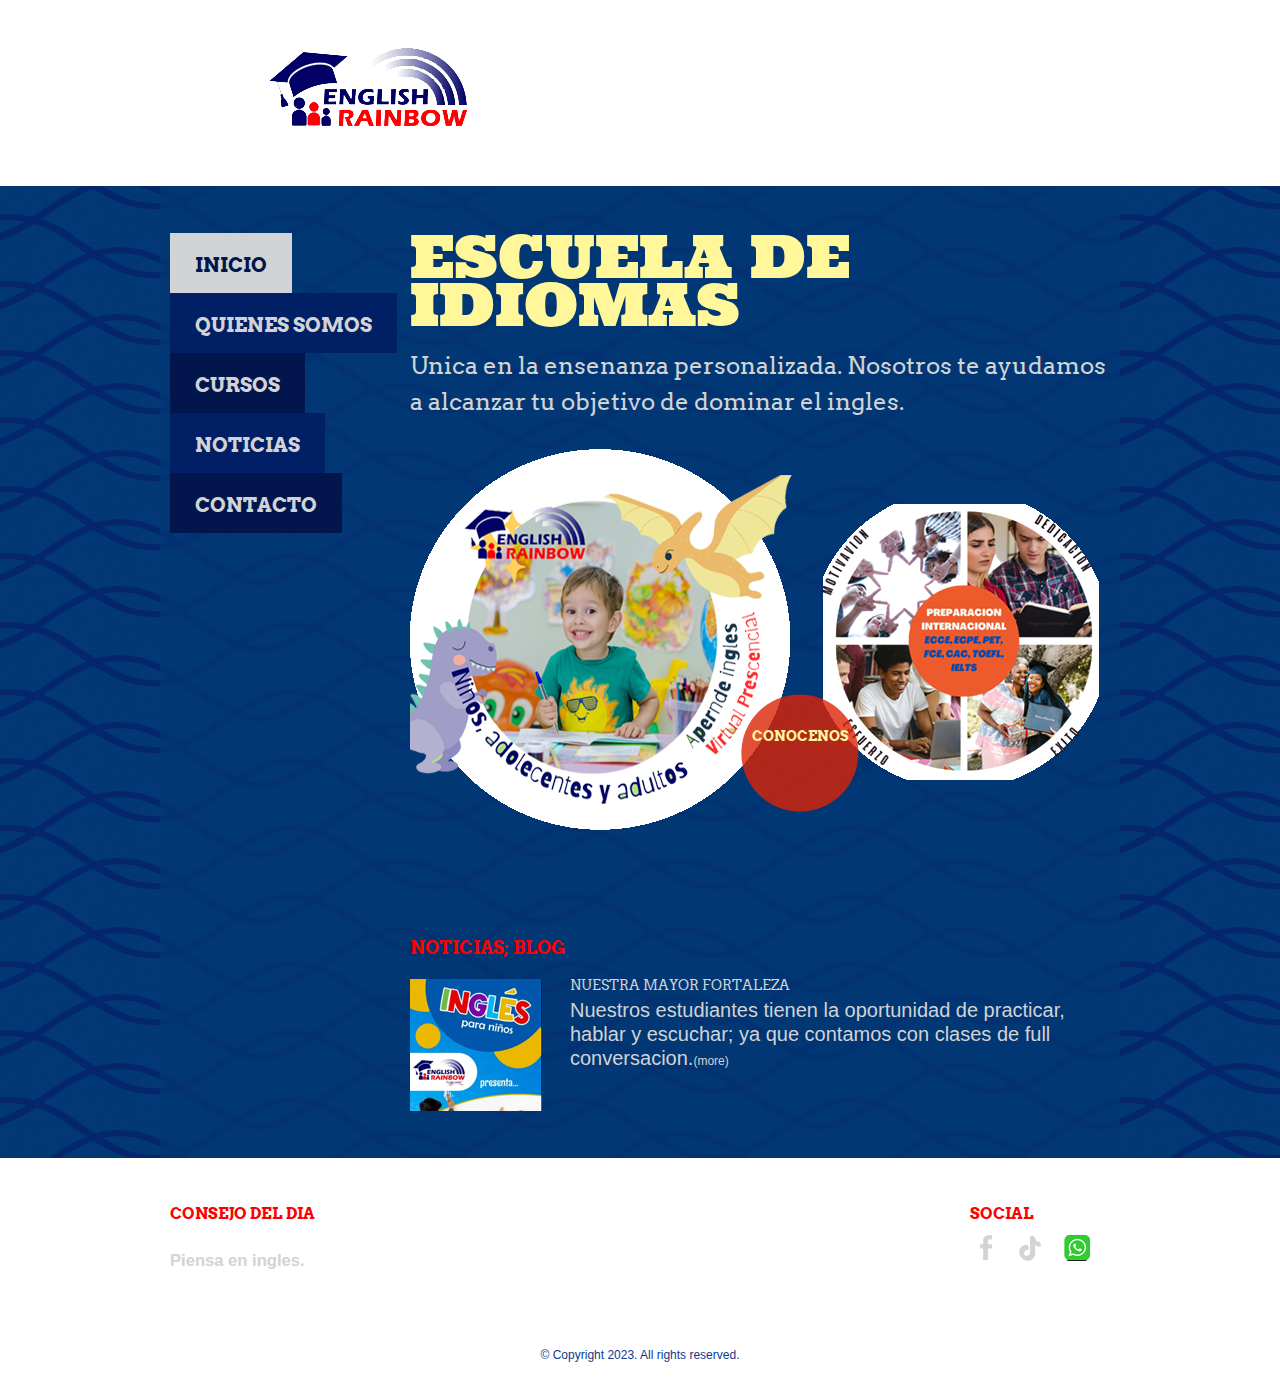
<file: index.html>
<!DOCTYPE html>
<!-- Website template by freewebsitetemplates.com -->
<html>
<head>
	<meta charset="UTF-8">
	<title>RAINBOWN ACADEMY</title>
	<link rel="stylesheet" type="text/css" href="css/style.css">
</head>
<body>
	<div id="header">
		<a href="index.html"><img src="images/logo.png" alt="Logo"></a>
	</div>
	<div id="body">
		<div>
			<ul id="navigation">
				<li class="current">
					<a href="index.html" class="link1">INICIO</a>
				</li>
				<li>
					<a href="QUIENES SOMOS.html" class="link2">QUIENES SOMOS</a>
				</li>
				<li>
					<a href="curso.html" class="link1">CURSOS</a>
				</li>
				<li>
					<a href="noticias.html" class="link2">NOTICIAS</a>
				</li>
				<li>
					<a href="CONTACTO.html" class="link1">CONTACTO</a>
				</li>
			</ul>
			<div id="home">
				<h1><span>Escuela de idiomas</span></h1>
				<h2>Unica en la ensenanza personalizada.
					
					 Nosotros te ayudamos a alcanzar tu objetivo de dominar el ingles.</h2>
				<div class="section">
					<a href="QUIENES SOMOS.html">conocenos<span> </span></a>
				</div>
				<div class="news">
					<h3>NOTICIAS; Blog</h3>
					<a href="NOTICIAS.html" class="figure"><img src="images/surfing2.png" alt="Image"></a>
					<div>
						<h4><a href="NOTICIAS.html">Nuestra mayor fortaleza</a></h4>
						<p>
							Nuestros estudiantes tienen la oportunidad de practicar, hablar y escuchar; ya que contamos con clases de full conversacion.<a href="NOTICIAS.html" class="more">(more)</a>
						</p>
					</div>
				</div>
			</div>
		</div>
	</div>
	<div id="footer">
		<div>
			<div id="newsletter">
				<h3>Consejo del dia</h3>
				<h5>Piensa en ingles.</h5>
			</div>
			<div id="connect">
				<h3>Social</h3>
				<a href="http://facebok.com/englishrainbowcusco" id="facebook" target="_blank">Facebook</a>
				<a href="http://intagram.com/english_rainbow_escuelaidiomas/" id="twitter" target="_blank">Twitter</a>
				<a href="https://web.whatsapp.com/" id="googleplus" target="_blank">Google&#43;</a>
			</div>
		</div>
		<p>
			&copy; Copyright 2023. All rights reserved.
		</p>
	</div>
</body>
</html>
</file>
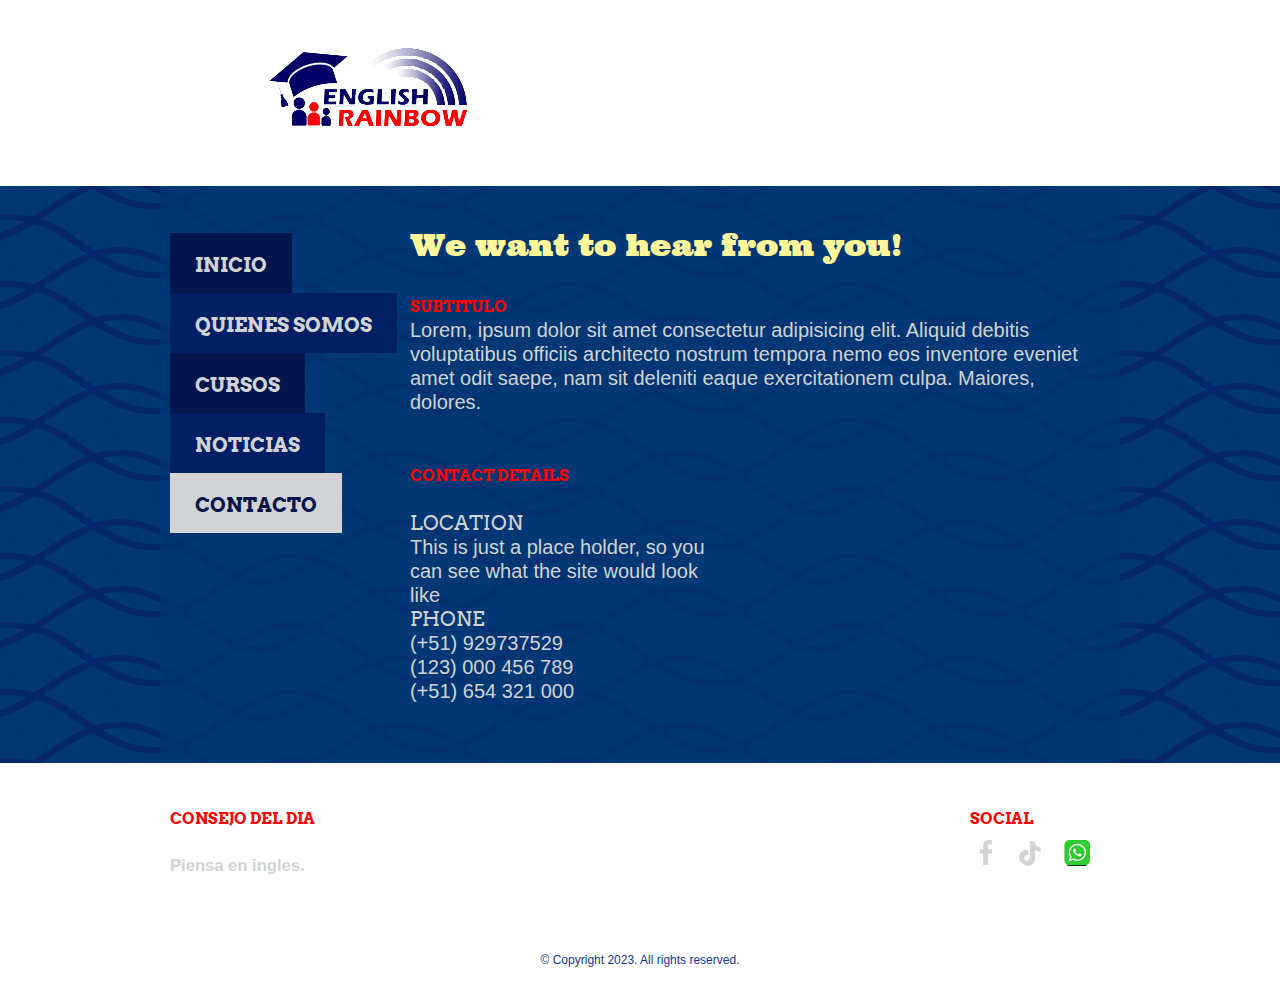
<file: CONTACTO.html>
<!DOCTYPE html>
<!-- Website template by freewebsitetemplates.com -->
<html>
<head>
	<meta charset="UTF-8">
	<title>Contact - Tourism Surfing Web Template</title>
	<link rel="stylesheet" type="text/css" href="css/style.css">
</head>
<body>
	<div id="header">
		<a href="index.html"><img src="images/logo.png" alt="Logo"></a>
	</div>
	<div id="body">
		<div>
			<ul id="navigation">
				<li>
					<a href="index.html" class="link1">INICIO</a>
				</li>
				<li>
					<a href="QUIENES SOMOS.html" class="link2">QUIENES SOMOS</a>
				</li>
				<li>
					<a href="curso.html" class="link1">CURSOS</a>
				</li>
				<li>
					<a href="noticias.html" class="link2">NOTICIAS</a>
				</li>
				<li class="current">
					<a href="CONTACTO.html" class="link1">CONTACTO</a>
				</li>
			</ul>
			<div id="contact">
				<h2>We want to hear from you!</h2>
				<h3>Subtitulo</h3>
				<p>
					Lorem, ipsum dolor sit amet consectetur adipisicing elit. Aliquid debitis voluptatibus officiis architecto nostrum tempora nemo eos inventore eveniet amet odit saepe, nam sit deleniti eaque exercitationem culpa. Maiores, dolores.
				</p>
				<div>
					<div>
						<h3>Contact Details</h3>
						<ul>
							<li>
								<span>Location</span>
								<p>
									This is just a place holder, so you can see what the site would look like
								</p>
							
								<span>Phone</span>
								<p>
									(+51) 929737529
								</p>
								<p>
									(123) 000 456 789
								</p>
								<p>
									(+51) 654 321 000
								</p>
							</li>
						</ul>
					</div class="contact-in">
						<div class="contact-map">
							
						</div>
				</div>
			</div>
		</div>
	</div>
	<div id="footer">
		<div>
			<div id="newsletter">
				<h3>Consejo del dia</h3>
				<h5>Piensa en ingles.</h5>					
			</div>
			<div id="connect">
				<h3>Social</h3>
				<a href="http://facebok.com/englishrainbowcusco" id="facebook" target="_blank">Facebook</a>
				<a href="http://intagram.com/english_rainbow_escuelaidiomas/" id="twitter" target="_blank">Twitter</a>
				<a href="https://web.whatsapp.com/" id="googleplus" target="_blank">Google&#43;</a>
			</div>
		</div>
		<p>
			&copy; Copyright 2023. All rights reserved.
		</p>
	</div>
</body>
</html>
</file>
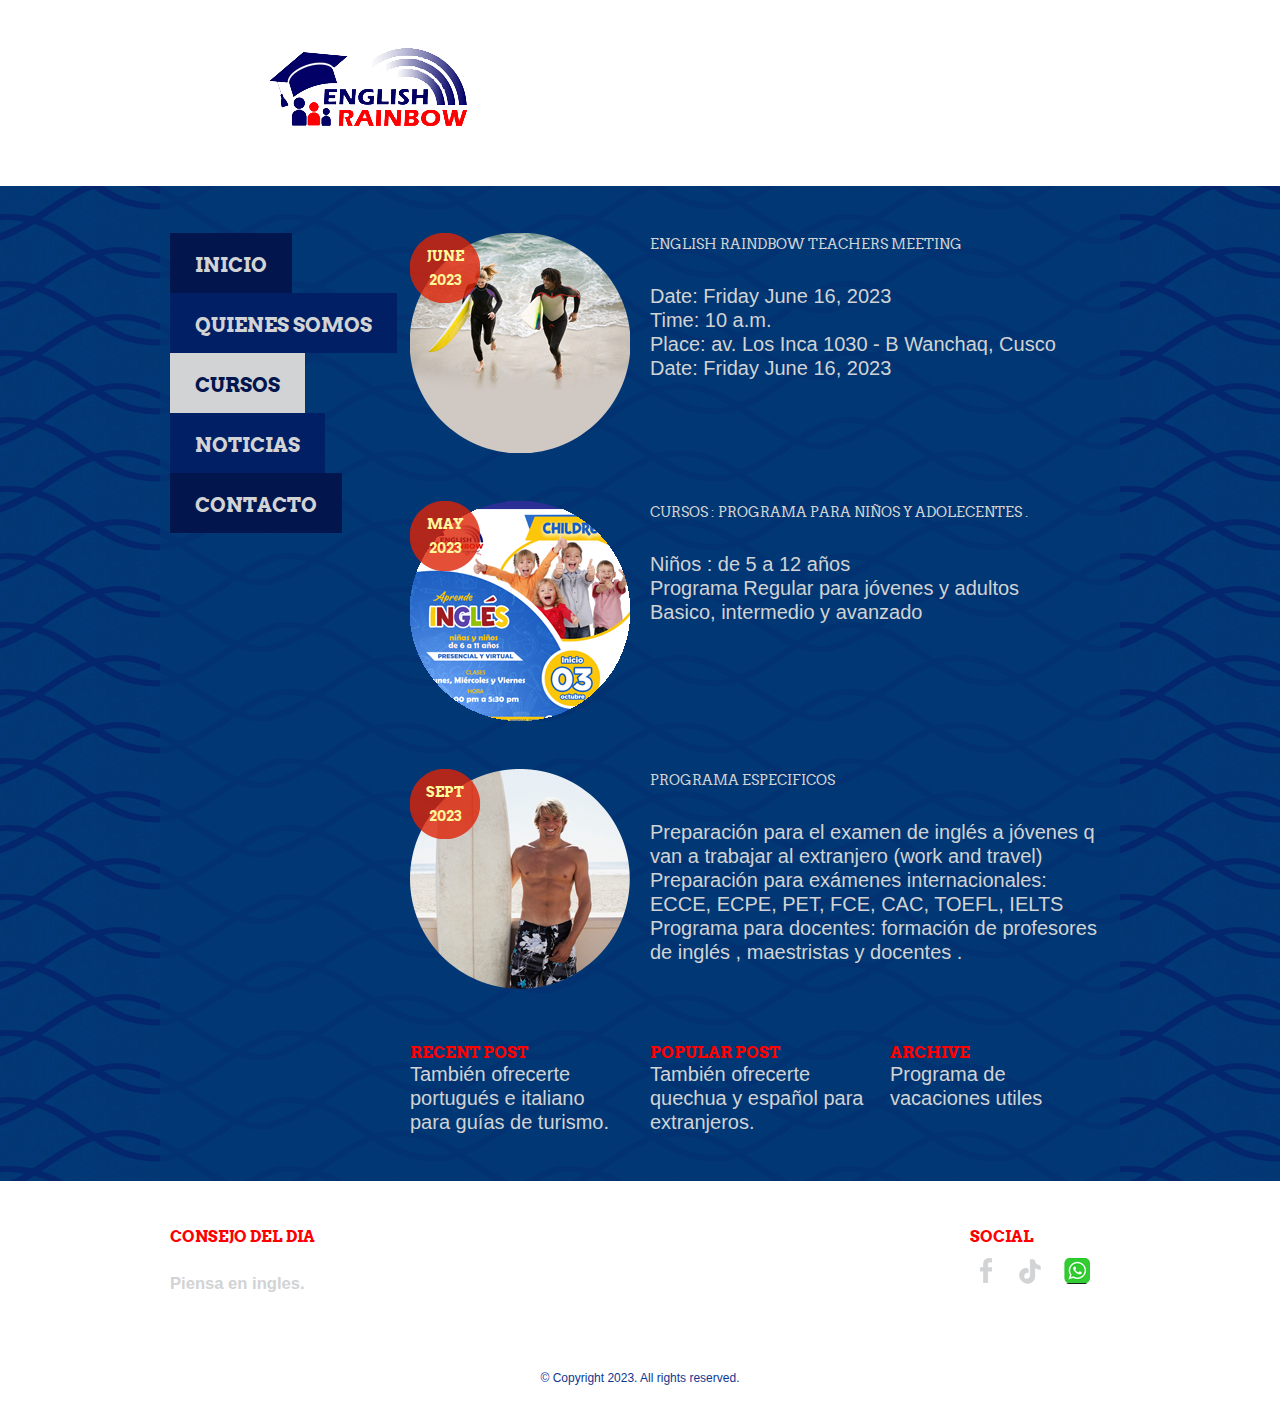
<file: curso.html>
<!DOCTYPE html>
<!-- Website template by freewebsitetemplates.com -->
<html>
<head>
	<meta charset="UTF-8">
	<title>CURSOS+ - English Rainbow</title>
	<link rel="stylesheet" type="text/css" href="css/style.css">
</head>
<body>
	<div id="header">
		<a href="index.html"><img src="images/logo.png" alt="Logo"></a>
	</div>
	<div id="body">
		<div>
			<ul id="navigation">
				<li >
					<a href="index.html" class="link1">INICIO</a>
				</li>
				<li>
					<a href="QUIENES SOMOS.html" class="link2">QUIENES SOMOS</a>
				</li>
				<li class="current">
					<a href="curso.html" class="link1">CURSOS</a>
				</li>
				<li>
					<a href="noticias.html" class="link2">NOTICIAS</a>
				</li>
				<li>
					<a href="CONTACTO.html" class="link1">CONTACTO</a>
				</li>
			</ul>
			<div id="newsblog">
				<ul>
					<li>
						<div>
							<span>June 2023</span> <a href="NOTICIAS.html"><img src="images/surfing5.png" alt="Image"></a>
						</div>
						<div>
							<h2><a href="NOTICIAS.html">English Raindbow Teachers meeting</a></h2>
							<p>
								Date: Friday June 16, 2023
							</p>
							<p>
								Time: 10 a.m.
							</p>
							<p>
								Place: av. Los Inca 1030 - B  Wanchaq, Cusco
							</p>
							<p>
								Date: Friday June 16, 2023
							</p>
						</div>
					</li>
					<li>
						<div>
							<span>May 2023</span> <a href="NOTICIAS.html"><img src="images/family.png" alt="Image"></a>
						</div>
						<div>
							<h2><a href="NOTICIAS.html">Cursos : programa para niños y adolecentes . </a></h2>
							<p>
								Niños : de 5 a 12 años
							</p>
							<p>Programa Regular para jóvenes y adultos </p>
							<p>
								Basico, intermedio y avanzado
							</p>
						</div>
					</li>
					<li>
						<div>
							<span>Sept 2023</span> <a href="NOTICIAS.html"><img src="images/surfing6.png" alt="Image"></a>
						</div>
						<div>
							<h2><a href="NOTICIAS.html">Programa especificos</a></h2>
							<p>
								Preparación para el examen de inglés a jóvenes q van a trabajar al extranjero (work and travel)
							</p>
							
							<p>
								Preparación para exámenes internacionales: ECCE, ECPE, PET, FCE, CAC, TOEFL, IELTS
							</p>
							<p></p>
							<p>
								Programa para docentes: formación de profesores de inglés , maestristas y docentes .
							</p>
						</div>
					</li>
				</ul>
				<div>
					<div>
						<h3>Recent Post</h3>
						<p>
							<a href="NOTICIAS.html">También ofrecerte portugués e italiano para guías de turismo. </a>
						</p>
					</div>
					<div>
						<h3>Popular Post</h3>
						<p>
							<a href="NOTICIAS.html">También ofrecerte quechua y español para extranjeros.</a>
						</p>
					</div>
					<div>
						<h3>Archive</h3>
						<p>
							<a href="NOTICIAS.html">Programa de vacaciones utiles</a>
						</p>
					</div>
				</div>
			</div>
		</div>
	</div>
	<div id="footer">
		<div>
			<div id="newsletter">
				<h3>Consejo del dia</h3>
				<h5>Piensa en ingles.</h5>
			</div>
			<div id="connect">
				<h3>Social</h3>
				<a href="http://facebok.com/englishrainbowcusco" id="facebook" target="_blank">Facebook</a>
				<a href="http://freewebsitetemplates.com/go/twitter/" id="twitter" target="_blank">Twitter</a>
				<a href="https://web.whatsapp.com/" id="googleplus" target="_blank">Google&#43;</a>
			</div>
		</div>
		<p>
			&copy; Copyright 2023. All rights reserved.
		</p>
	</div>
</body>
</html>
</file>
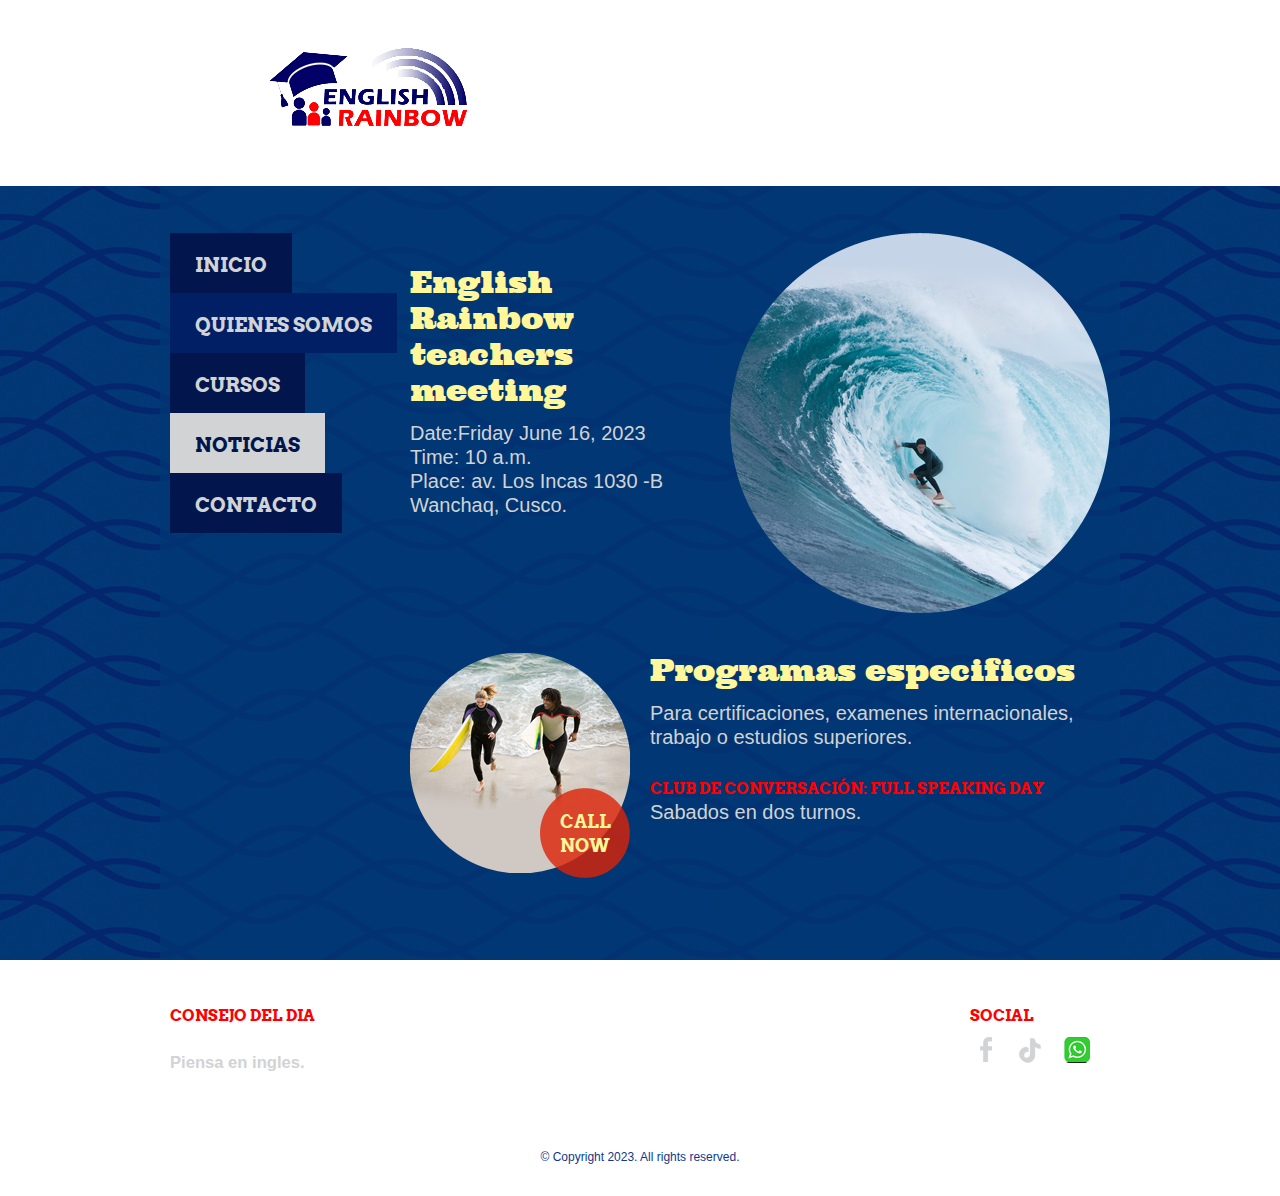
<file: noticias.html>
<!DOCTYPE html>
<!-- Website template by freewebsitetemplates.com -->
<html>
<head>
	<meta charset="UTF-8">
	<title>NOTICIAS - Tourism Surfing Web Template</title>
	<link rel="stylesheet" type="text/css" href="css/style.css">
</head>
<body>
	<div id="header">
		<a href="index.html"><img src="images/logo.png" alt="Logo"></a>
	</div>
	<div id="body">
		<div>
			<ul id="navigation">
				<li>
					<a href="index.html" class="link1">INICIO</a>
				</li>
				<li>
					<a href="QUIENES SOMOS.html" class="link2">QUIENES SOMOS</a>
				</li>
				<li>
					<a href="curso.html" class="link1">CURSOS</a>
				</li>
				<li class="current">
					<a href="noticias.html" class="link2">NOTICIAS</a>
				</li>
				<li>
					<a href="CONTACTO.html" class="link1">CONTACTO</a>
				</li>
			</ul>
			<div id="about">
				<div>
					<div>
						<h2>English Rainbow teachers meeting</h2>
						<p>
							Date:Friday June 16, 2023
						</p>
						<p>
							Time: 10 a.m.
						</p>
						<p>
							Place: av. Los Incas 1030 -B Wanchaq, Cusco.
						</p>
					</div>
					<img src="images/surfing7.png" alt="Image" class="figure">
				</div>
				<div>
					<div class="figure">
						<img src="images/surfing5.png" alt="Image"> <a href="CONTACTO.html" class="callnow">Call Now</a>
					</div>
					<div class="section">
						<h2>Programas especificos</h2>
						<p>
							Para certificaciones, examenes internacionales, trabajo o estudios superiores.
						</p>
						<h3>Club de conversación: full speaking day</h3>
						<p>
							Sabados en dos turnos.
						</p>
						
					</div>
				</div>
			</div>
		</div>
	</div>
	<div id="footer">
		<div>
			<div id="newsletter">
				<h3>Consejo del dia</h3>
				<h5>Piensa en ingles.</h5>
			</div>
			<div id="connect">
				<h3>Social</h3>
				<a href="http://facebok.com/englishrainbowcusco" id="facebook" target="_blank">Facebook</a>
				<a href="http://freewebsitetemplates.com/go/twitter/" id="twitter" target="_blank">Twitter</a>
				<a href="https://web.whatsapp.com/" id="googleplus" target="_blank">Google&#43;</a>
			</div>
		</div>
		<p>
			&copy; Copyright 2023. All rights reserved.
		</p>
	</div>
</body>
</html>
</file>
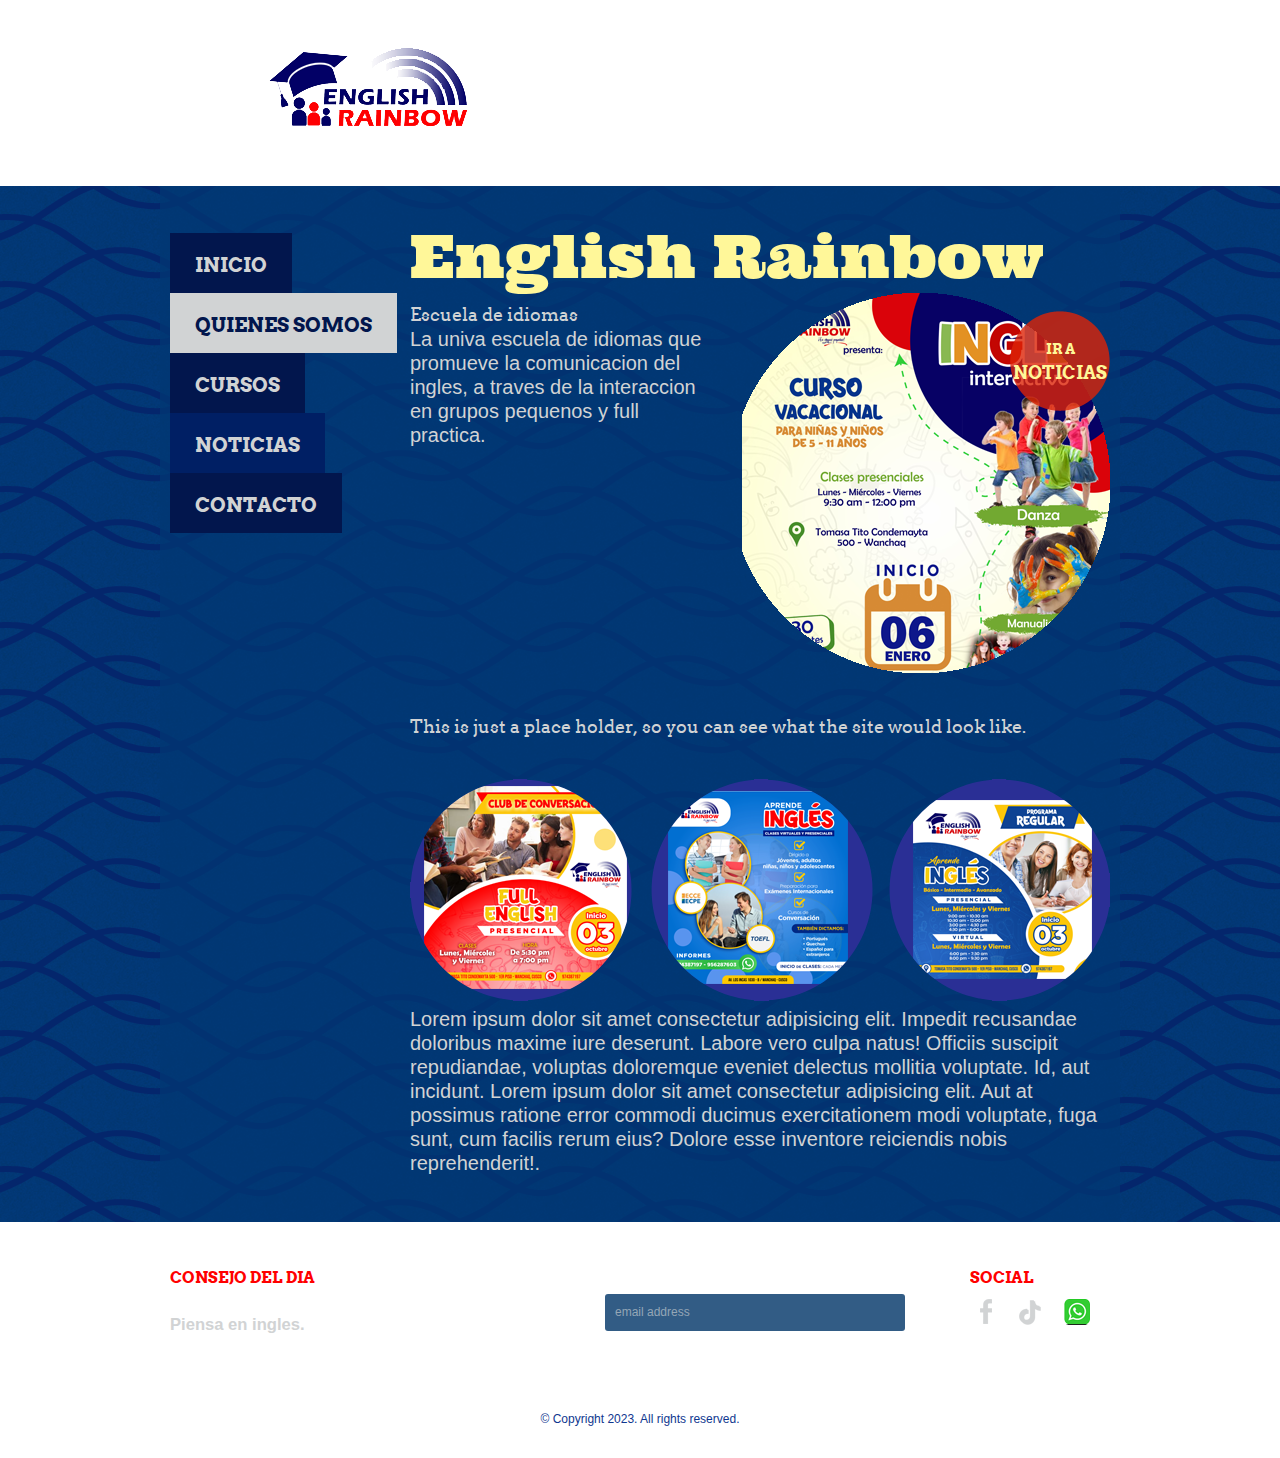
<file: QUIENES SOMOS.html>
<!DOCTYPE html>
<!-- Website template by freewebsitetemplates.com -->
<html>
<head>
	<meta charset="UTF-8">
	<title>QUIENES SOMOS - English Rainbow</title>
	<link rel="stylesheet" type="text/css" href="css/style.css">
</head>
<body>
	<div id="header">
		<a href="index.html"><img src="images/logo.png" alt="Logo"></a>
	</div>
	<div id="body">
		<div>
			<ul id="navigation">
				<li>
					<a href="index.html" class="link1">INICIO</a>
				</li>
				<li class="current">
					<a href="QUIENES SOMOS.html" class="link2">QUIENES SOMOS</a>
				</li>
				<li>
					<a href="curso.html" class="link1">CURSOS</a>
				</li>
				<li>
					<a href="noticias.html" class="link2">NOTICIAS</a>
				</li>
				<li>
					<a href="CONTACTO.html" class="link1">CONTACTO</a>
				</li>
			</ul>
			<div id="surfbase">
				<h1>English Rainbow</h1>
				<div>
					<div>
						<h3>Escuela de idiomas</h3>
						<p>
							La univa escuela de idiomas que promueve la comunicacion del ingles, a traves de la interaccion en grupos pequenos y full practica. 
						
					</div>
					<a href="NOTICIAS.html" class="figure"><img src="images/surfing3.png" alt="Image"></a> <a href="NOTICIAS.html" class="blog">Ir a <span>Noticias</span></a>
				</div>
				<h3>This is just a place holder, so you can see what the site would look like.</h3>
				<img src="images/surfing4.png" alt="Image" class="figure">
				<p>
					Lorem ipsum dolor sit amet consectetur adipisicing elit. Impedit recusandae doloribus maxime iure deserunt. Labore vero culpa natus! Officiis suscipit repudiandae, voluptas doloremque eveniet delectus mollitia voluptate. Id, aut incidunt.
					</a>Lorem ipsum dolor sit amet consectetur adipisicing elit. Aut at possimus ratione error commodi ducimus exercitationem modi voluptate, fuga sunt, cum facilis rerum eius? Dolore esse inventore reiciendis nobis reprehenderit!</a>.
				</p>
			</div>
		</div>
	</div>
	<div id="footer">
		<div>
			<div id="newsletter">
				<h3>Consejo del dia</h3>
				<h5>Piensa en ingles.</h5>
				
				<form action="index.html">
					<input type="text" value="email address" onblur="this.value=!this.value?'email address':this.value;" onfocus="this.select()" onclick="this.value='';">
				</form>
			</div>
			<div id="connect">
				<h3>Social</h3>
				<a href="http://facebok.com/englishrainbowcusco" id="facebook" target="_blank">Facebook</a>
				<a href="http://freewebsitetemplates.com/go/twitter/" id="twitter" target="_blank">Twitter</a>
				<a href="https://web.whatsapp.com/" id="googleplus" target="_blank">Google&#43;</a>
			</div>
		</div>
		<p>
			&copy; Copyright 2023. All rights reserved.
		</p>
	</div>
</body>
</html>
</file>
<file: css/style.css>
body {
	background: url(../images/bg-body.png) repeat;
	color: #d1d3d4;
	font-family: Arial, Helvetica, sans-serif;
	font-size: 20px;
	margin: 0;
	min-width: 960px;
	padding: 0;
}
.h5{
	color: black;

}
@font-face {
	font-family: 'ultraregular';
	src: url('../fonts/ultra-webfont.eot');
	src: url('../fonts/ultra-webfont.eot?#iefix') format('embedded-opentype'),
	url('../fonts/ultra-webfont.woff') format('woff'),
	url('../fonts/ultra-webfont.ttf') format('truetype'),
	url('../fonts/ultra-webfont.svg#ultraregular') format('svg');
	font-weight: normal;
	font-style: normal;
}
@font-face {
	font-family: 'arvobold';
	src: url('../fonts/arvo-bold-webfont.eot');
	src: url('../fonts/arvo-bold-webfont.eot?#iefix') format('embedded-opentype'),
	url('../fonts/arvo-bold-webfont.woff') format('woff'),
	url('../fonts/arvo-bold-webfont.ttf') format('truetype'),
	url('../fonts/arvo-bold-webfont.svg#arvobold') format('svg');
	font-weight: normal;
	font-style: normal;
}
@font-face {
	font-family: 'arvoregular';
	src: url('../fonts/arvo-regular-webfont.eot');
	src: url('../fonts/arvo-regular-webfont.eot?#iefix') format('embedded-opentype'),
	url('../fonts/arvo-regular-webfont.woff') format('woff'),
	url('../fonts/arvo-regular-webfont.ttf') format('truetype'),
	url('../fonts/arvo-regular-webfont.svg#arvoregular') format('svg');
	font-weight: normal;
	font-style: normal;
}
a {
	outline: none;
}
img {
	border: 0;
}
p {
	line-height: 24px;
	margin: 0; 
}
p a,
#body div h2 a,
#body div div#home div.news h4 a,
#body div #newsblog ul li div h3 a,
#body div #surfbase h3 a {
	color: #d1d3d4;
}
p a:hover,
#body div h2 a:hover,
#body div div#home div.news h4 a:hover,
#body div #newsblog ul li div h3 a:hover,
#body div #surfbase h3 a:hover,
p a.more:hover {
	color: #ffc000;
}
p a.more {
	color: #d1d3d4;
	font-size: 12px;
	text-decoration: none;
}
#header {
	height: 147px;
	margin: 0 auto;
	padding: 39px 10px 0;
	width: 940px;
}
#header a img,
#body div #about div div.figure img,
#body div #contact div form label {
	display: block;
}
#body {
	background: url(../images/bg-wave.png) repeat;
}
#body > div {
	background: url(../images/bg-content.png) repeat;
	margin: 0 auto;
	overflow: hidden;
	padding: 47px 10px;
	width: 940px;
}
#body div #navigation {
	font-family: 'arvobold';
	float: left;
	list-style: none;
	margin: 0;
	padding: 0;
}
#body div #navigation li a {
	color: #d1d3d4;
	display: inline-block;
	height: 60px;
	line-height: 64px;
	padding: 0 25px;
	text-align: center;
	text-decoration: none;
	text-transform: uppercase;
}
#body div #navigation li a.link1 {
	background: #02164d;
}
#body div #navigation li a.link2 {
	background: #001f64;
}
#body div #navigation li.current a {
	background: #d1d3d4;
	color: #02164d;
}
#body div #navigation li.current a:hover {
	color: #02164d;
}
#body div #navigation li a:hover {
	/* [disabled]color: #fff799; */
}
#body div div#home,
#body div div#surfbase,
#body div div#newsblog,
#body div div#about,
#body div div#contact {
	float: right;
	width: 700px;
}
#body div h1 {
	color: #fff799;
	font-family: 'ultraregular';
	font-size: 60px;
	font-weight: normal;
	line-height: 48px;
	margin: 0;
}
#body div h1 span {
	text-transform: uppercase;
}
#body div div#home h2 {
	font-family: 'arvoregular';
	font-size: 24px;
	font-weight: normal;
	line-height: 36px;
	margin: 0;
	padding: 19px 0 0;
}
#body div div#home div.section {
	background: url(../images/surfing.png) no-repeat;
	height: 381px;
	margin: 29px 0 106px;
	position: relative;
}
#body div div#home div.section a {
	background: url(../images/interface.png) no-repeat 0 -380px;
	color: #fff799;
	display: block;
	font-family: 'arvobold';
	font-size: 14px;
	height: 88px;
	line-height: 24px;
	left: 331px;
	padding: 30px 0 0;
	position: absolute;
	text-align: center;
	text-decoration: none;
	text-transform: uppercase;
	top: 245px;
	width: 118px;
}
#body div div#home div.section span,
#body div #surfbase div a.blog {
	display: block;
	font-size: 18px;
}
#body div div#home div.section a:hover {
	background: url(../images/interface.png) no-repeat -119px -380px;
}
#body div div#home div.news,
#body div #contact > div,
#body div #newsblog > div,
#body div #about div {
	overflow: hidden;
}
#body div div#home div.news h3,
#footer div #newsletter h3,
#footer div #connect h3,
#body div #newsblog div div h3,
#body div #about div div.section h3,
#body div #contact h3 {
	color: red;
	font-family: 'arvobold';
	font-size: 18px;
	font-weight: normal;
	margin: 0;
	padding: 0 0 15px;
	text-transform: uppercase;
}
#body div div#home div.news a.figure {
	display: block;
	float: left;
}
#body div div#home div.news a.figure img {
	margin: 5px 0 0;
}
#body div div#home div.news a.figure img,
#body div #surfbase div a.figure img,
#body div #newsblog ul li div a img {
	display: block;
	filter: alpha(opacity=100);/* Needed for IE8 and old versions */
	opacity: 1;
}
#body div div#home div.news a.figure img:hover,
#body div #surfbase div a.figure img:hover,
#body div #newsblog ul li div a img:hover {
	filter: alpha(opacity=90);/* Needed for IE8 and old versions */
	opacity: 0.9;
}
#body div div#home div.news div {
	float: right;
	width: 540px;
}
#body div div#home div.news h4 {
	font-family: 'arvoregular';
	font-size: 14px;
	font-weight: normal;
	line-height: 24px;
	margin: 0;
	text-transform: uppercase;
}
#body div div#home div.news h4 a,
#body div #newsblog ul li div h2 a {
	color: #d1d3d4;
	text-decoration: none;
}
#body div div#home div.news h4 a:hover,
#body div #newsblog ul li div h2 a:hover {
	color: #fff799;
}
#body div div#surfbase > div {
	overflow: hidden;
	padding: 12px 0 42px;
	position: relative;
}
#body div #surfbase div div {
	float: left;
	width: 299px;
}
#body div #surfbase div div h3,
#body div #surfbase h3 {
	font-family: 'arvoregular';
	font-size: 18px;
	font-weight: normal;
	line-height: 24px;
	margin: 0;
	padding: 10px 0 0;
}
#body div #surfbase div a.figure {
	float: right;
}
#body div #surfbase div a.blog {
	background: url(../images/interface.png) no-repeat 0 -240px;
	color: #fff799;
	display: block;
	font-family: 'arvobold';
	font-size: 14px;
	height: 74px;
	line-height: 24px;
	padding: 26px 0 0;
	position: absolute;
	right: 0;
	text-align: center;
	text-decoration: none;
	text-transform: uppercase;
	top: 30px;
	width: 100px;
}
#body div #surfbase div a.blog:hover {
	background: url(../images/interface.png) no-repeat -101px -240px;
}
#body div #surfbase div a.blog span {
	display: block;
	font-size: 18px;
}
#body div #surfbase h3,
#body div #newsblog ul li:first-child,
#body div #about div div.section h2 {
	padding: 0;
}
#body div #surfbase img.figure {
	display: block;
	padding: 40px 0 6px;
}
#body div #newsblog ul {
	list-style: none;
	margin: 0;
	padding: 0 0 53px;
}
#body div #newsblog ul li {
	overflow: hidden;
	padding: 48px 0 0;
}
#body div #newsblog ul li div:first-child {
	float: left;
	position: relative;
	width: 220px;
}
#body div #newsblog ul li div {
	float: right;
	width: 460px;
}
#body div #newsblog ul li div span {
	background: url(../images/interface.png) no-repeat;
	color: #fff799;
	display: block;
	font-family: 'arvobold';
	font-size: 14px;
	height: 59px;
	left: 0;
	line-height: 24px;
	padding: 11px 16px 0;
	position: absolute;
	text-align: center;
	text-transform: uppercase;
	top: 0;
	width: 38px;
	z-index: 1;
}
#body div #newsblog ul li div h2 {
	font-family: 'arvoregular';
	font-size: 14px;
	font-weight: normal;
	line-height: 24px;
	margin: 0;
	padding: 0 0 27px;
	text-transform: uppercase;
}
#body div #newsblog div div {
	float: left;
	margin: 0 0 0 20px;
	width: 220px;
}
#body div #newsblog div div p a {
	text-decoration: none;
}
#body div #newsblog div div p a:hover {
	color: #d1d3d4;
	text-decoration: underline;
}
#body div #newsblog div div:first-child {
	margin: 0;
}
#body div #about div:first-child {
	padding: 0 0 40px;
}
#body div #about div:first-child div {
	float: left;
	padding: 32px 0 0;
	width: 300px;
}
#body div #about div img.figure {
	display: block;
	float: right;
}
#body div #about div h2,
#body div #about div div.section h2,
#body div #contact h2 {
	color: #fff799;
	font-family: 'ultraregular';
	font-size: 30px;
	font-weight: normal;
	line-height: 36px;
	margin: 0;
	padding: 0 0 12px;
}
#body div #about div div.figure {
	float: left;
	position: relative;
	width: 220px;
}
#body div #about div div.figure a.callnow {
	background: url(../images/interface.png) no-repeat 0 -110px;
	color:#fff799;
	display: block;
	font-family: 'arvobold';
	font-size: 18px;
	height: 68px;
	line-height: 24px;
	padding: 22px 0 0;
	position: absolute;
	right: 0;
	text-align: center;
	text-decoration: none;
	text-transform: uppercase;
	top: 135px;
	width: 90px;
}
#body div #about div div.figure a.callnow:hover {
	background: url(../images/interface.png) no-repeat -91px -110px;
}
#body div #about div div.section {
	float: right;
	width: 460px;
}
#body div #about div div.section h3 {
	font-size: 16px;
	line-height: 24px;
	padding: 27px 0 0;
}
#body div #contact h2 {
	line-height: none;
	margin: -5px 0 0;
	padding: 0 0 30px;
}
#body div #contact div div {
	float: left;
	padding: 49px 0 0;
	width: 300px;
}
#body div #contact div div ul {
	list-style: none;
	margin: 0;
	padding: 11px 0 0;
}
#body div #contact div div ul li {
	border-top: 1px solid #385aa6;
	padding: 13px 0;
}
#body div #contact div div ul li span {
	display: block;
	font-family: 'arvoregular';
	line-height: 24px;
	text-transform: uppercase;
}
#body div #contact div div ul li:first-child {
	border: none;
}
#body div #contact div form {
	background: url(../images/bg-contact.png) repeat;
	float: right;
	margin: 30px 0 0;
	padding: 20px;
	width: 340px;
}
#body div #contact div form label input {
	border: none;
	color: #2e2b2b;
	display: block;
	font-family: Arial, Helvetica, sans-serif;
	font-size: 14px;
	height: 35px;
	line-height: 35px;
	margin: 10px 0;
	width: 340px;
}
#body div #contact div form label textarea {
	border: none;
	color: #2e2b2b;
	display: block;
	font-family: Arial, Helvetica, sans-serif;
	font-size: 14px;
	height: 275px;
	margin: 10px 0;
	overflow: auto;
	resize: none;
	width: 340px;
}
#body div #contact div form h3 {
	padding: 0 0 25px;
}
#body div #contact div form input.send {
	background: #d1d3d4;
	border: none;
	border-radius: 3px;
	color: #50677c;
	cursor: pointer;
	font-size: 12px;
	font-weight: bold;
	height: 25px;
	margin: 5px 0 0;
	padding: 0 0 1px;
	width: 60px;
}
#body div #contact div form input.send:hover {
	background: #fff799;
	color: #001f63;
}
#footer {
	margin: 0 auto;
	padding: 0 10px;
	width: 940px;
}
#footer > div {
	overflow: hidden;
	padding: 45px 0 0;
}
#footer div #newsletter {
	float: left;
	position: relative;
	width: 780px;
}
#footer div #newsletter h3 {
	font-size: 16px;
	padding: 0;
	width: 417px;
}
#footer div #newsletter p {
	width: 425px;
}
#footer div #newsletter form {
	left: 435px;
	margin: 0;
	position: absolute;
	top: 27px;
}
#footer div #newsletter form input {
	background:#325c85;
	border: none;
	border-radius: 3px;
	color: #94a6b6;
	font-size: 12px;
	font-family: Arial, Helvetica, sans-serif;
	height: 37px;
	line-height: 37px;
	padding: 0 10px;
	width: 280px;
}
#footer div #connect {
	float: right;
	overflow: hidden;
	width: 140px;
}
#footer div #connect h3,
#body div #newsblog div div h3,
#body div #contact h3 {
	font-size: 16px;
	padding: 0;
}
#body div #contact h3 {
	line-height: 24px;
}
#footer div #connect a {
	display: block;
	float: left;
	height: 26px;
	margin: 12px 10px 0;
	text-indent: -99999px;
}
#footer div #connect a#facebook {
	background: url(../images/icons.png) no-repeat;
	height: 26px;
	width: 12px;
}
#footer div #connect a#twitter {
	background: url(../images/icons.png) no-repeat 0 -35px;
	width: 32px;
}
#footer div #connect a#googleplus {
	background: url(../images/icons.png) no-repeat 0 -97px;
	width: 26px;
}
#footer div #connect a#facebook:hover {
	background: url(../images/icons.png) no-repeat -12px 0;
}
#footer div #connect a#twitter:hover {
	background: url(../images/icons.png) no-repeat 0 -61px;
}
#footer div #connect a#googleplus:hover {
	background: url(../images/icons.png) no-repeat 0 -123px;
}
#footer > p {
	color: #0f378f;
	font-size: 12px;
	line-height: 20px;
	padding: 47px 0 29px;
	text-align: center;
}
.contact-in
{
	width: 80%;
	height: auto;
	margin: auto;
	display: auto;
	flex-wrap: wrap;
	padding: 10px;
	border-radius: 10px;
	background: #fff;
	box-shadow: 0px 0px 10px 0px #666;
}
.contact-map
{
	width: 100%;
	height: auto;
	flex: 50%;

}
.contact-map iframe
{
	width: 100%;
	height: 100%;

}
</file>
